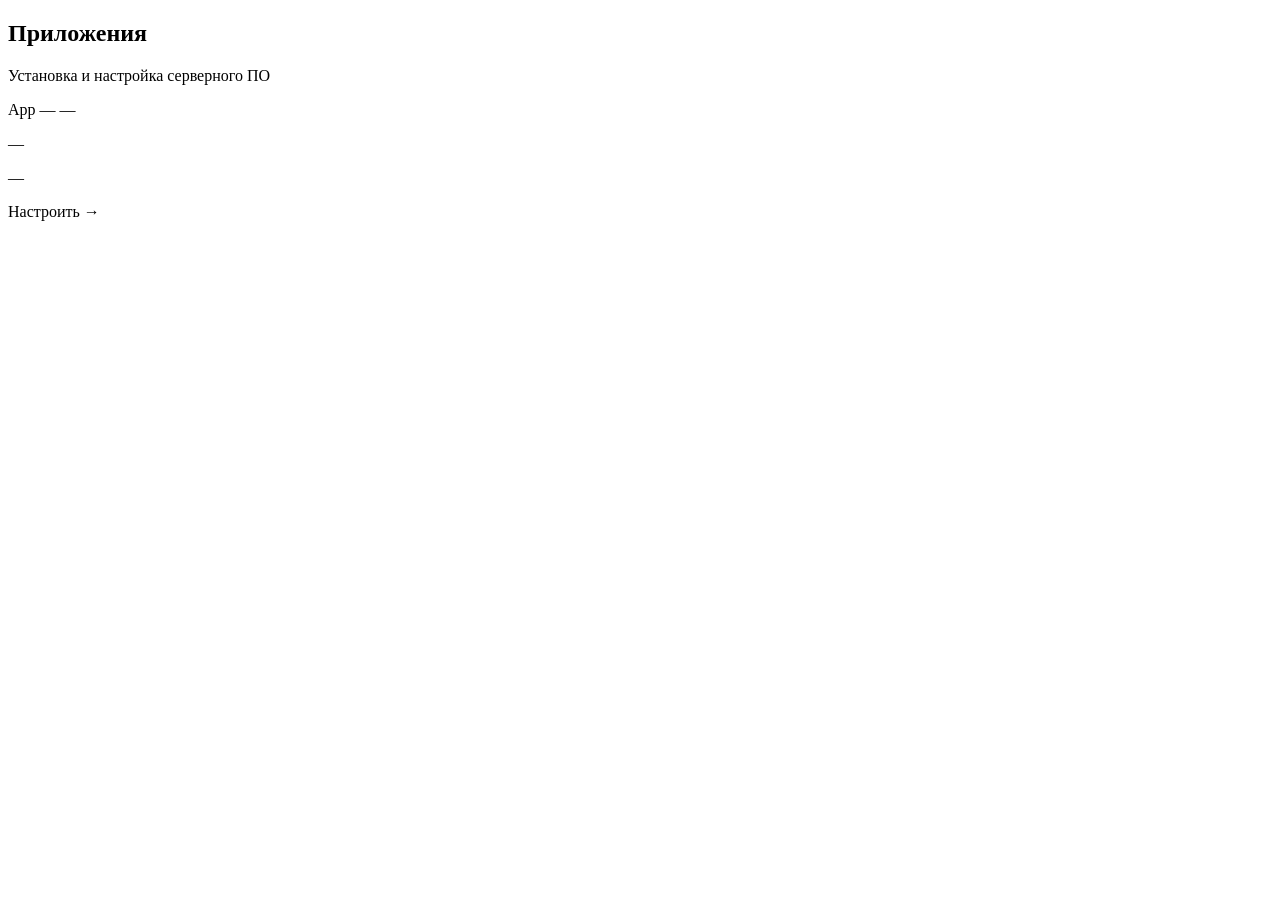
<file: src/main/resources/templates/apps/index.html>
<!DOCTYPE html>
<html lang="ru" xmlns:th="http://www.thymeleaf.org">
<head th:replace="~{fragments/layout :: head('Приложения')}"></head>
<body>
<header th:replace="~{fragments/layout :: page-header('apps')}"></header>

<main class="main">
    <div th:replace="~{fragments/layout :: flash-messages}"></div>

    <section class="section">
        <h2 class="section__title">Приложения</h2>
        <p class="section__lead">Установка и настройка серверного ПО</p>

        <div class="disk-list">
            <article class="disk-card" th:each="app : ${apps}">
                <div class="disk-card__header">
                    <span class="disk-card__name" th:text="${app.displayName}">App</span>
                    <span class="disk-card__mount" th:text="${app.description}">—</span>
                    <span class="tag"
                          th:classappend="${app.status.installState.name() == 'INSTALLED'} ? ' tag--ok' : ' tag--muted'"
                          th:text="${app.status.installState.name() == 'INSTALLED'} ? 'Установлен' : 'Не установлен'">—</span>
                </div>
                <p class="disk-card__hint" th:if="${app.status.version != null}"
                   th:text="'Версия ' + ${app.status.version}">—</p>
                <p class="disk-card__hint" th:if="${app.status.detail}" th:text="${app.status.detail}">—</p>
                <a th:href="@{/apps/{slug}(slug=${app.slug})}" class="card-action">Настроить →</a>
            </article>
        </div>
    </section>
</main>

<footer th:replace="~{fragments/layout :: footer}"></footer>
</body>
</html>
</file>
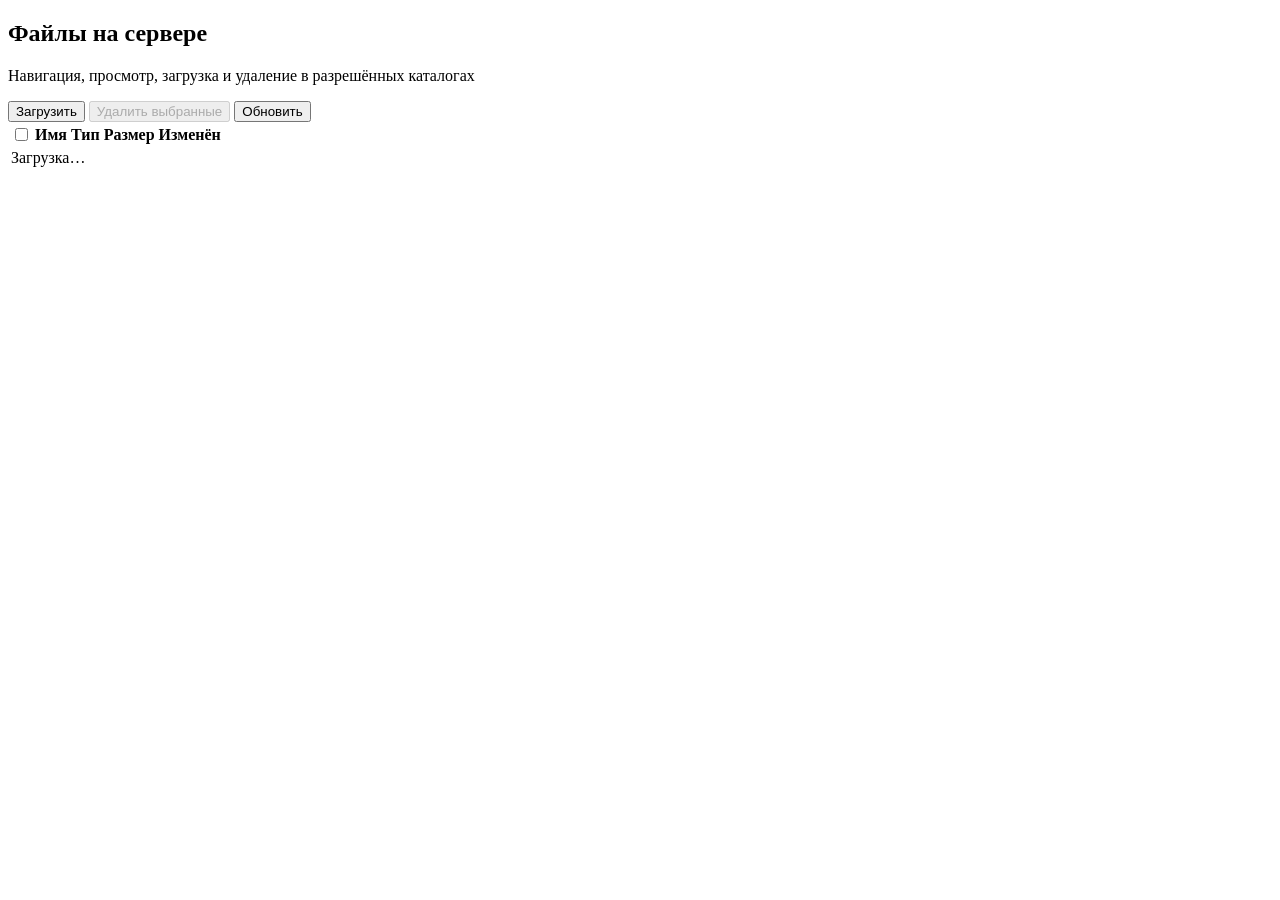
<file: src/main/resources/templates/files/index.html>
<!DOCTYPE html>
<html lang="ru" xmlns:th="http://www.thymeleaf.org">
<head th:replace="~{fragments/layout :: head('Файлы')}"></head>
<body>
<header th:replace="~{fragments/layout :: page-header('files')}"></header>

<main class="main main--loading" id="files-main">
    <section class="section section--files">
        <div class="files-toolbar">
            <div>
                <h2 class="section__title files-toolbar__title">Файлы на сервере</h2>
                <p class="section__lead">Навигация, просмотр, загрузка и удаление в разрешённых каталогах</p>
            </div>
            <div class="files-toolbar__actions">
                <button type="button" class="text-action" id="files-upload-btn">Загрузить</button>
                <button type="button" class="text-action text-action--danger" id="files-delete-btn" disabled>Удалить выбранные</button>
                <button type="button" class="text-action" id="files-refresh-btn">Обновить</button>
            </div>
        </div>

        <nav class="files-breadcrumb" id="files-breadcrumb" aria-label="Текущий каталог"></nav>

        <div class="notice notice--error" id="files-error" hidden></div>
        <div class="notice notice--success" id="files-success" hidden></div>

        <div class="files-table-wrap">
            <table class="files-table" id="files-table">
                <thead>
                <tr>
                    <th class="files-table__check"><input type="checkbox" id="files-select-all" title="Выбрать все"/></th>
                    <th>Имя</th>
                    <th>Тип</th>
                    <th>Размер</th>
                    <th>Изменён</th>
                    <th></th>
                </tr>
                </thead>
                <tbody id="files-table-body">
                <tr><td colspan="6" class="files-table__empty">Загрузка…</td></tr>
                </tbody>
            </table>
        </div>
    </section>

    <section class="section files-preview" id="files-preview" hidden>
        <div class="files-preview__header">
            <h3 class="section__title" id="files-preview-title">Просмотр файла</h3>
            <button type="button" class="text-action" id="files-preview-close">Закрыть</button>
        </div>
        <p class="section__lead" id="files-preview-meta"></p>
        <pre class="files-preview__content" id="files-preview-content"></pre>
    </section>
</main>

<input type="file" id="files-upload-input" multiple hidden/>

<footer th:replace="~{fragments/layout :: footer}"></footer>

<script th:inline="javascript">
    window.KERN_FILES = {
        apiBase: /*[[@{/api/v1/files}]]*/ '/api/v1/files',
        defaultPath: /*[[${data.defaultPath}]]*/ '/',
        fetchTimeoutMs: 30000
    };
</script>
<script th:src="@{/js/files.js}"></script>
</body>
</html>
</file>
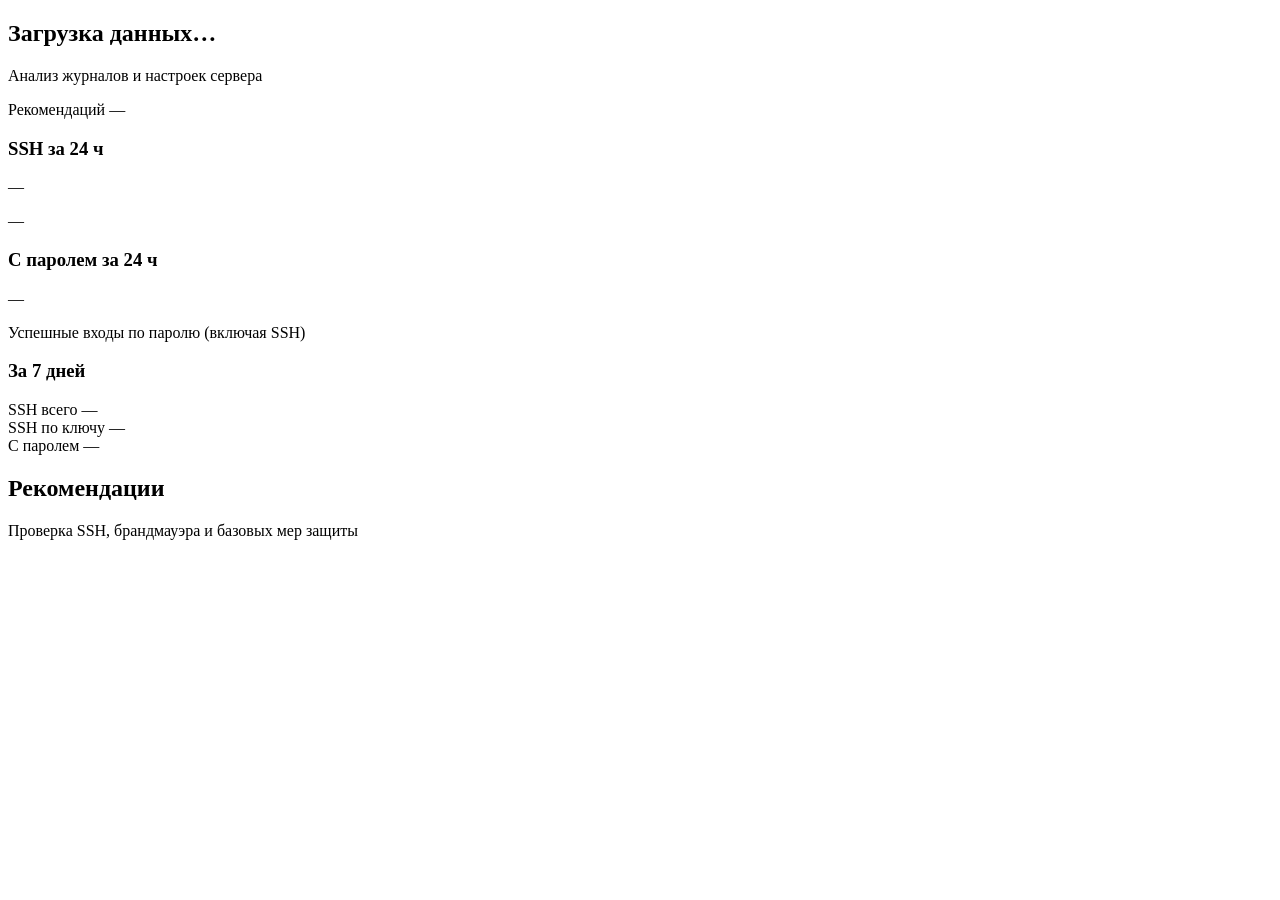
<file: src/main/resources/templates/security/index.html>
<!DOCTYPE html>
<html lang="ru" xmlns:th="http://www.thymeleaf.org">
<head th:replace="~{fragments/layout :: head('Безопасность')}"></head>
<body>
<header th:replace="~{fragments/layout :: page-header('security')}"></header>

<main class="main main--loading" id="security-main">
    <section class="status-card status-card--healthy" id="security-status-card">
        <div class="status-card__indicator" id="security-status-indicator"></div>
        <div class="status-card__content">
            <h2 class="status-card__title" id="security-status-message">Загрузка данных…</h2>
            <p class="status-card__subtitle" id="security-status-subtitle">Анализ журналов и настроек сервера</p>
        </div>
        <div class="status-card__uptime">
            <span class="label">Рекомендаций</span>
            <span class="value" id="security-rec-count">—</span>
        </div>
    </section>

    <div class="notice notice--error" id="security-load-error" hidden></div>

    <section class="grid grid--metrics">
        <article class="metric-card">
            <header class="metric-card__header">
                <h3>SSH за 24 ч</h3>
                <span class="metric-card__value" id="ssh-24-total">—</span>
            </header>
            <p class="metric-card__hint" id="ssh-24-hint">—</p>
        </article>

        <article class="metric-card">
            <header class="metric-card__header">
                <h3>С паролем за 24 ч</h3>
                <span class="metric-card__value" id="password-24-total">—</span>
            </header>
            <p class="metric-card__hint" id="password-24-hint">Успешные входы по паролю (включая SSH)</p>
        </article>

        <article class="metric-card metric-card--wide">
            <header class="metric-card__header">
                <h3>За 7 дней</h3>
            </header>
            <div class="load-grid">
                <div class="load-item">
                    <span class="load-item__label">SSH всего</span>
                    <span class="load-item__value" id="ssh-7-total">—</span>
                </div>
                <div class="load-item">
                    <span class="load-item__label">SSH по ключу</span>
                    <span class="load-item__value" id="ssh-7-key">—</span>
                </div>
                <div class="load-item">
                    <span class="load-item__label">С паролем</span>
                    <span class="load-item__value" id="password-7-total">—</span>
                </div>
            </div>
        </article>
    </section>

    <section class="section" id="recent-events-section" hidden>
        <h2 class="section__title">Недавние успешные входы</h2>
        <p class="section__lead">Последние события из журнала аутентификации</p>
        <div class="disk-list" id="recent-events-list"></div>
    </section>

    <section class="section">
        <h2 class="section__title">Рекомендации</h2>
        <p class="section__lead">Проверка SSH, брандмауэра и базовых мер защиты</p>
        <div class="disk-list" id="recommendations-list"></div>
        <p class="section__lead" id="recommendations-empty" hidden>
            Очевидных проблем не найдено. Продолжайте обновлять систему и ограничивать открытые порты.
        </p>
    </section>
</main>

<footer th:replace="~{fragments/layout :: footer}"></footer>

<script th:inline="javascript">
    window.KERN_SECURITY = {
        apiUrl: /*[[@{/api/v1/security}]]*/ '/api/v1/security',
        fetchTimeoutMs: 30000
    };
</script>
<script th:src="@{/js/security.js}"></script>
</body>
</html>
</file>
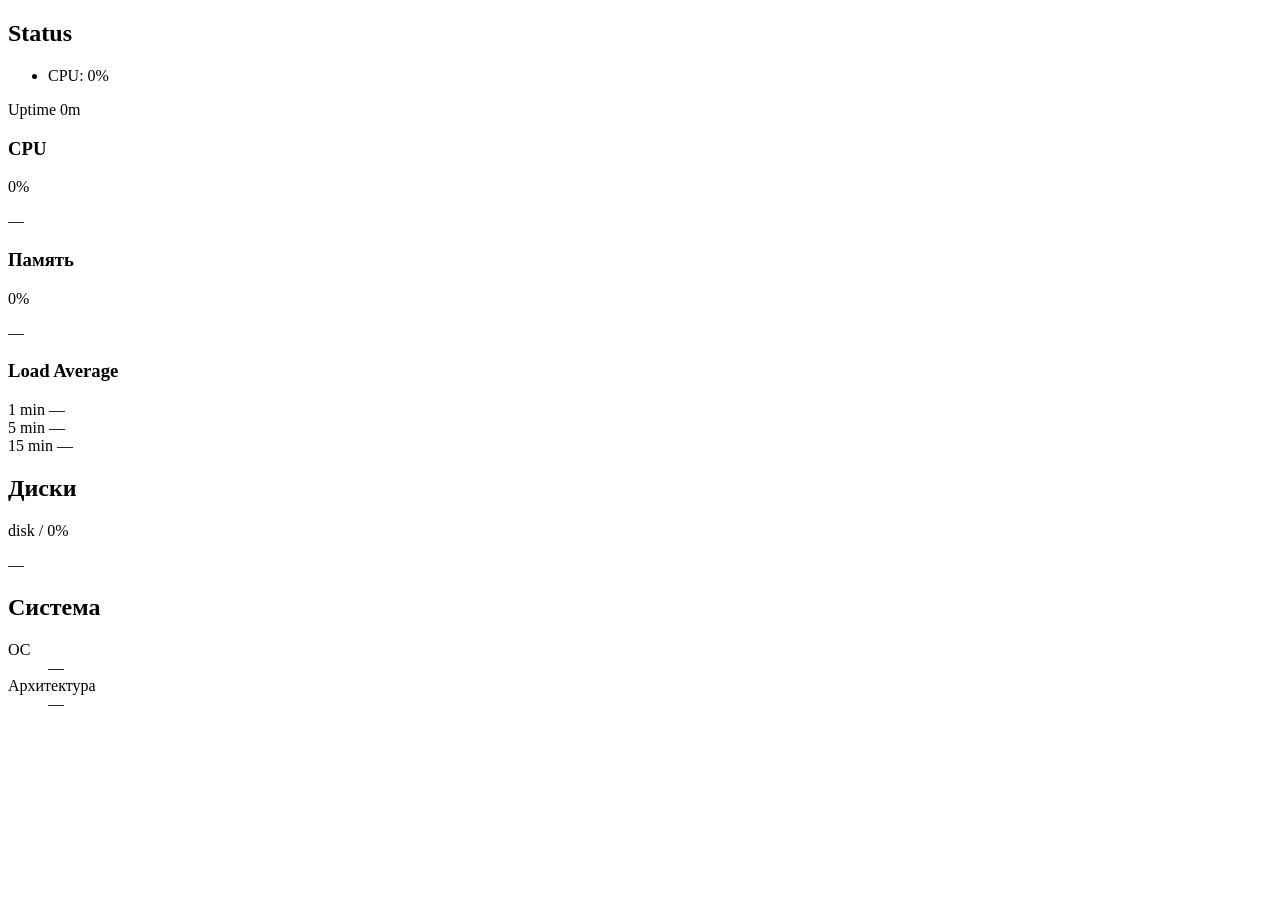
<file: src/main/resources/templates/dashboard.html>
<!DOCTYPE html>
<html lang="ru" xmlns:th="http://www.thymeleaf.org">
<head th:replace="~{fragments/layout :: head('Мониторинг')}"></head>
<body>
<header th:replace="~{fragments/layout :: page-header('monitoring')}"></header>

<main class="main">
    <section class="status-card" id="health-card" th:classappend="'status-card--' + ${data.health.level}">
        <div class="status-card__indicator" id="health-indicator"></div>
        <div class="status-card__content">
            <h2 class="status-card__title" id="health-message" th:text="${data.health.message}">Status</h2>
            <ul class="status-card__checks" id="health-checks">
                <li th:each="check : ${data.health.checks}"
                    th:class="'check check--' + ${check.level}"
                    th:text="${check.name} + ': ' + ${check.message}">CPU: 0%</li>
            </ul>
        </div>
        <div class="status-card__uptime">
            <span class="label">Uptime</span>
            <span class="value" id="uptime" th:text="${data.uptimeFormatted}">0m</span>
        </div>
    </section>

    <section class="grid grid--metrics">
        <article class="metric-card">
            <header class="metric-card__header">
                <h3>CPU</h3>
                <span class="metric-card__value" id="cpu-value" th:text="${data.cpu.percent} + '%'">0%</span>
            </header>
            <div class="progress">
                <div class="progress__bar progress__bar--cpu" id="cpu-bar"
                     th:style="'width:' + ${data.cpu.percent} + '%'"></div>
            </div>
            <p class="metric-card__hint" th:text="${data.host.processorCount} + ' ядер'">—</p>
        </article>

        <article class="metric-card">
            <header class="metric-card__header">
                <h3>Память</h3>
                <span class="metric-card__value" id="memory-value" th:text="${data.memory.percent} + '%'">0%</span>
            </header>
            <div class="progress">
                <div class="progress__bar progress__bar--memory" id="memory-bar"
                     th:style="'width:' + ${data.memory.percent} + '%'"></div>
            </div>
            <p class="metric-card__hint" id="memory-hint"
               th:text="${data.memory.usedFormatted} + ' / ' + ${data.memory.totalFormatted}">—</p>
        </article>

        <article class="metric-card metric-card--wide" id="load-card"
                 th:classappend="${data.loadAverage == null} ? 'metric-card--hidden' : ''">
            <header class="metric-card__header">
                <h3>Load Average</h3>
            </header>
            <div class="load-grid" id="load-grid">
                <div class="load-item" th:if="${data.loadAverage != null}">
                    <span class="load-item__label">1 min</span>
                    <span class="load-item__value" id="load-1" th:text="${data.loadAverage.one}">—</span>
                </div>
                <div class="load-item" th:if="${data.loadAverage != null}">
                    <span class="load-item__label">5 min</span>
                    <span class="load-item__value" id="load-5" th:text="${data.loadAverage.five}">—</span>
                </div>
                <div class="load-item" th:if="${data.loadAverage != null}">
                    <span class="load-item__label">15 min</span>
                    <span class="load-item__value" id="load-15" th:text="${data.loadAverage.fifteen}">—</span>
                </div>
            </div>
        </article>
    </section>

    <section class="section">
        <h2 class="section__title">Диски</h2>
        <div class="disk-list" id="disk-list">
            <article class="disk-card" th:each="disk : ${data.disks}">
                <div class="disk-card__header">
                    <span class="disk-card__name" th:text="${disk.name}">disk</span>
                    <span class="disk-card__mount" th:text="${disk.mount}">/</span>
                    <span class="disk-card__percent" th:text="${disk.percent} + '%'">0%</span>
                </div>
                <div class="progress progress--sm">
                    <div class="progress__bar progress__bar--disk"
                         th:style="'width:' + ${disk.percent} + '%'"></div>
                </div>
                <p class="disk-card__hint" th:text="${disk.usedFormatted} + ' / ' + ${disk.totalFormatted}">—</p>
            </article>
        </div>
    </section>

    <section class="section section--info">
        <h2 class="section__title">Система</h2>
        <dl class="info-list">
            <div class="info-list__row">
                <dt>ОС</dt>
                <dd id="info-os" th:text="${data.host.os}">—</dd>
            </div>
            <div class="info-list__row">
                <dt>Архитектура</dt>
                <dd id="info-arch" th:text="${data.host.arch}">—</dd>
            </div>
        </dl>
    </section>
</main>

<footer th:replace="~{fragments/layout :: footer}"></footer>

<script th:inline="javascript">
    window.KERN = {
        refreshIntervalMs: /*[[${refreshIntervalMs}]]*/ 5000
    };
</script>
<script th:src="@{/js/dashboard.js}"></script>
</body>
</html>
</file>
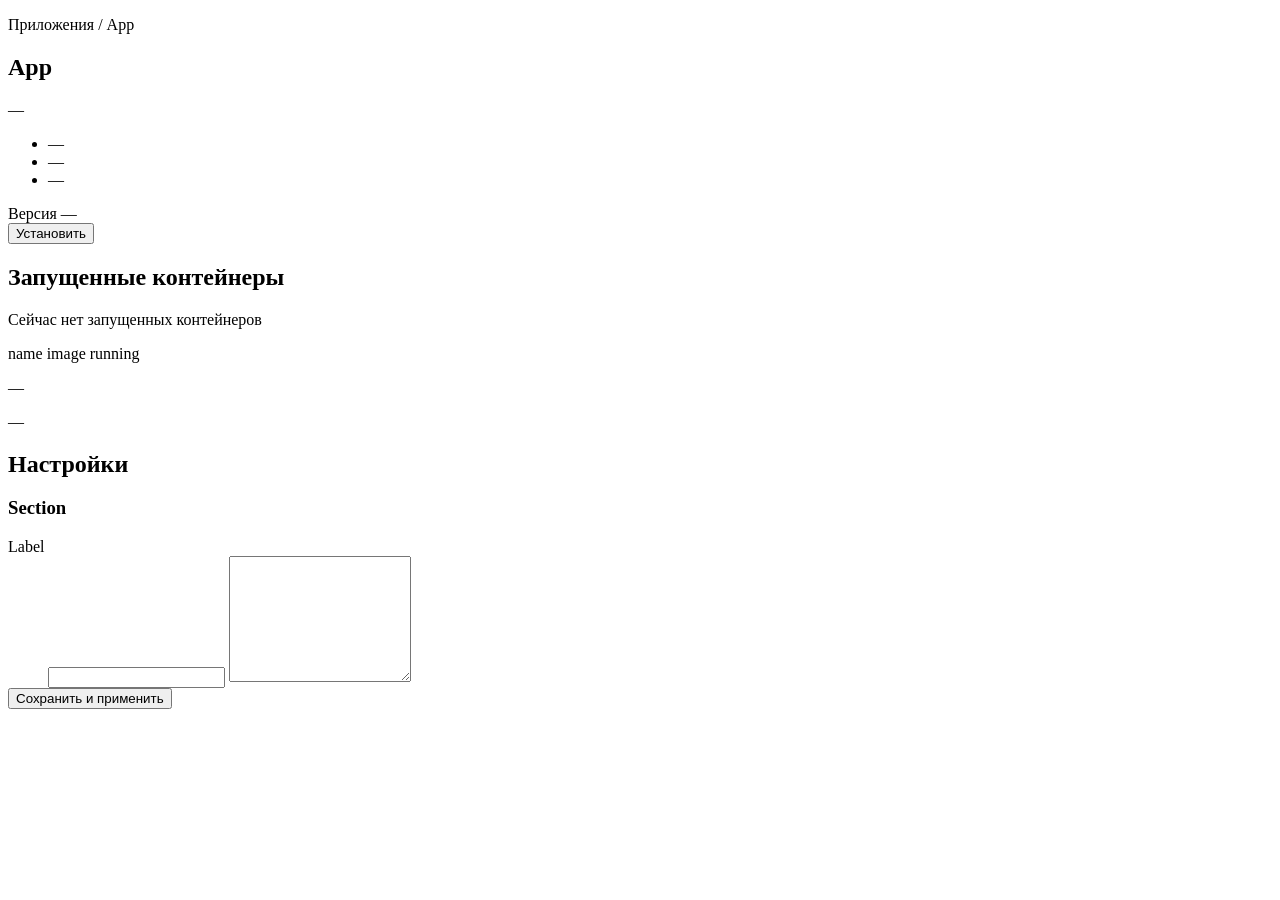
<file: src/main/resources/templates/apps/detail.html>
<!DOCTYPE html>
<html lang="ru" xmlns:th="http://www.thymeleaf.org">
<head th:replace="~{fragments/layout :: head(${displayName})}"></head>
<body>
<header th:replace="~{fragments/layout :: page-header('apps')}"></header>

<main class="main">
    <div th:replace="~{fragments/layout :: flash-messages}"></div>

    <p class="breadcrumb"><a th:href="@{/apps}">Приложения</a> <span>/</span> <span th:text="${displayName}">App</span></p>

    <section class="status-card"
             th:classappend="${installed} ? ' status-card--healthy' : ' status-card--warning'">
        <div class="status-card__indicator"></div>
        <div class="status-card__content">
            <h2 class="status-card__title" th:text="${displayName}">App</h2>
            <p class="status-card__subtitle" th:text="${description}">—</p>
            <ul class="status-card__checks">
                <li class="check"
                    th:classappend="${installed} ? ' check--healthy' : ' check--warning'"
                    th:text="'Установка: ' + ${installLabel}">—</li>
                <li th:if="${installed}" class="check"
                    th:classappend="${status.serviceState.name() == 'RUNNING'} ? ' check--healthy' : ' check--warning'"
                    th:text="'Служба: ' + ${serviceLabel}">—</li>
                <li th:if="${status.detail}" class="check" th:text="${status.detail}">—</li>
            </ul>
        </div>
        <div class="status-card__uptime" th:if="${status.version}">
            <span class="label">Версия</span>
            <span class="value" th:text="${status.version}">—</span>
        </div>
    </section>

    <form th:if="${!installed}" th:action="@{/apps/{slug}/install(slug=${slug})}" method="post" class="card-actions">
        <button type="submit" class="text-action">Установить</button>
    </form>

    <section class="section" th:if="${containers != null}">
        <h2 class="section__title">Запущенные контейнеры</h2>
        <p class="section__lead" th:if="${#lists.isEmpty(containers)}">
            Сейчас нет запущенных контейнеров
        </p>
        <div class="disk-list" th:if="${!#lists.isEmpty(containers)}">
            <article class="disk-card" th:each="container : ${containers}">
                <div class="disk-card__header">
                    <span class="disk-card__name" th:text="${container.name}">name</span>
                    <span class="disk-card__mount" th:text="${container.image}">image</span>
                    <span class="tag tag--ok" th:text="${container.status}">running</span>
                </div>
                <p class="disk-card__hint" th:text="'ID: ' + ${container.id}">—</p>
                <p class="disk-card__hint" th:if="${container.ports}" th:text="'Порты: ' + ${container.ports}">—</p>
            </article>
        </div>
    </section>

    <section class="section section--info" th:if="${installed and !configSections.isEmpty()}">
        <h2 class="section__title">Настройки</h2>
        <form th:action="@{/apps/{slug}/config(slug=${slug})}" method="post">
            <div class="info-list">
                <div th:each="sectionEntry : ${configSections}" class="config-block">
                    <h3 class="config-block__title" th:text="${sectionEntry.key}">Section</h3>
                    <div class="info-list__row" th:each="field : ${sectionEntry.value}">
                        <dt>
                            <label th:for="${'cfg_' + field.key}" th:text="${field.label}">Label</label>
                        </dt>
                        <dd>
                            <input th:if="${field.type.name() == 'TEXT'}" th:id="${'cfg_' + field.key}"
                                   th:name="${'cfg_' + field.key}"
                                   th:value="${field.value}" type="text" class="info-list__input"/>
                            <textarea th:if="${field.type.name() == 'TEXTAREA'}" th:id="${'cfg_' + field.key}"
                                      th:name="${'cfg_' + field.key}" class="info-list__input info-list__textarea"
                                      rows="8" th:text="${field.value}"></textarea>
                            <span class="info-list__hint" th:if="${field.description}" th:text="${field.description}"></span>
                        </dd>
                    </div>
                </div>
            </div>
            <div class="card-actions">
                <button type="submit" class="text-action">Сохранить и применить</button>
            </div>
        </form>
    </section>
</main>

<footer th:replace="~{fragments/layout :: footer}"></footer>
</body>
</html>
</file>
